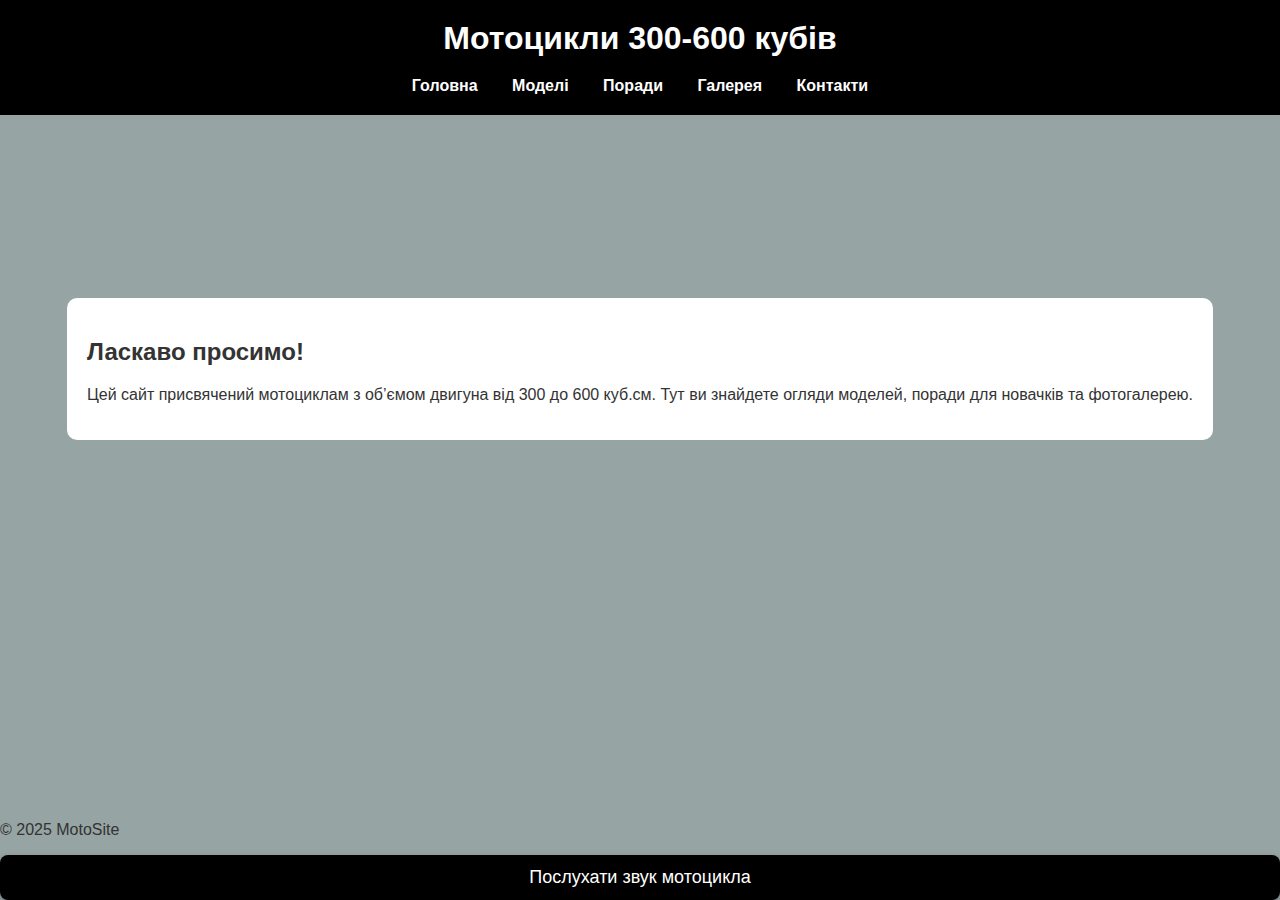
<file: index.html>
<!DOCTYPE html>
<html lang="uk">
<head>
    <meta charset="UTF-8">
    <title>Мотоцикли 300-600 кубів</title>
    <link rel="stylesheet" href="style.css">
</head>
<body>
    <header>
        <h1>Мотоцикли 300-600 кубів</h1>
        <nav>
            <a href="index.html">Головна</a>
            <a href="models.html">Моделі</a>
            <a href="tips.html">Поради</a>
            <a href="gallery.html">Галерея</a>
            <a href="contacts.html">Контакти</a>
        </nav>
    </header>

    <main>
        <h2>Ласкаво просимо!</h2>
        <p>Цей сайт присвячений мотоциклам з об’ємом двигуна від 300 до 600 куб.см. 
        Тут ви знайдете огляди моделей, поради для новачків та фотогалерею.</p>
    </main>

    <footer>
        <p>&copy; 2025 MotoSite</p>
    </footer>
    <button id="engineSoundBtn" class="engine-btn">Послухати звук мотоцикла</button>
    <script src="script.js"></script>
</body>
</html>
</file>
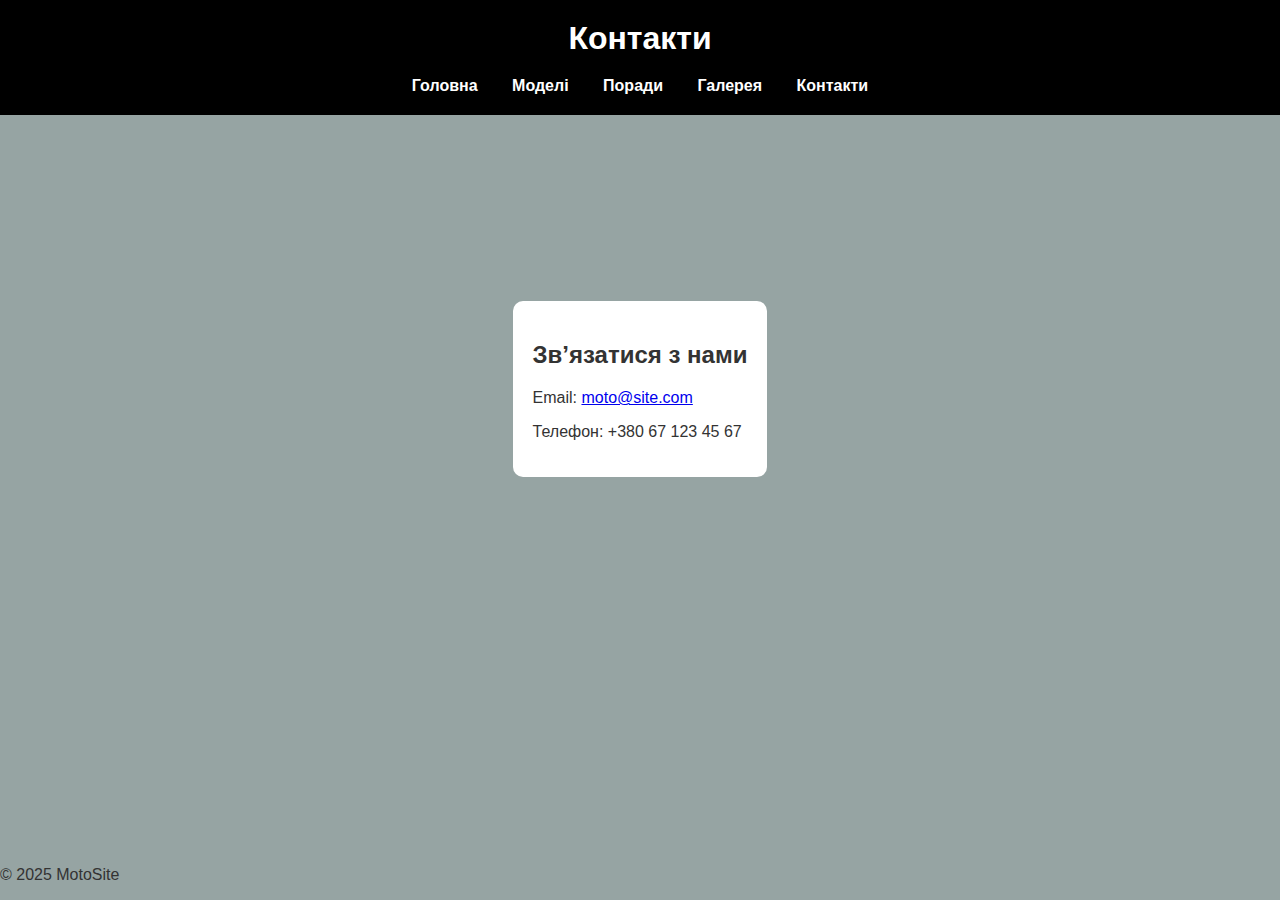
<file: contacts.html>
<!DOCTYPE html>
<html lang="uk">
<head>
    <meta charset="UTF-8">
    <title>Контакти</title>
    <link rel="stylesheet" href="style.css">
</head>
<body>
    <header>
        <h1>Контакти</h1>
        <nav>
            <a href="index.html">Головна</a>
            <a href="models.html">Моделі</a>
            <a href="tips.html">Поради</a>
            <a href="gallery.html">Галерея</a>
            <a href="contacts.html">Контакти</a>
        </nav>
    </header>

    <main>
        <h2>Зв’язатися з нами</h2>
        <p>Email: <a href="mailto:moto@site.com">moto@site.com</a></p>
        <p>Телефон: +380 67 123 45 67</p>
    </main>

    <footer>
        <p>&copy; 2025 MotoSite</p>
    </footer>

</body>
</html>
</file>
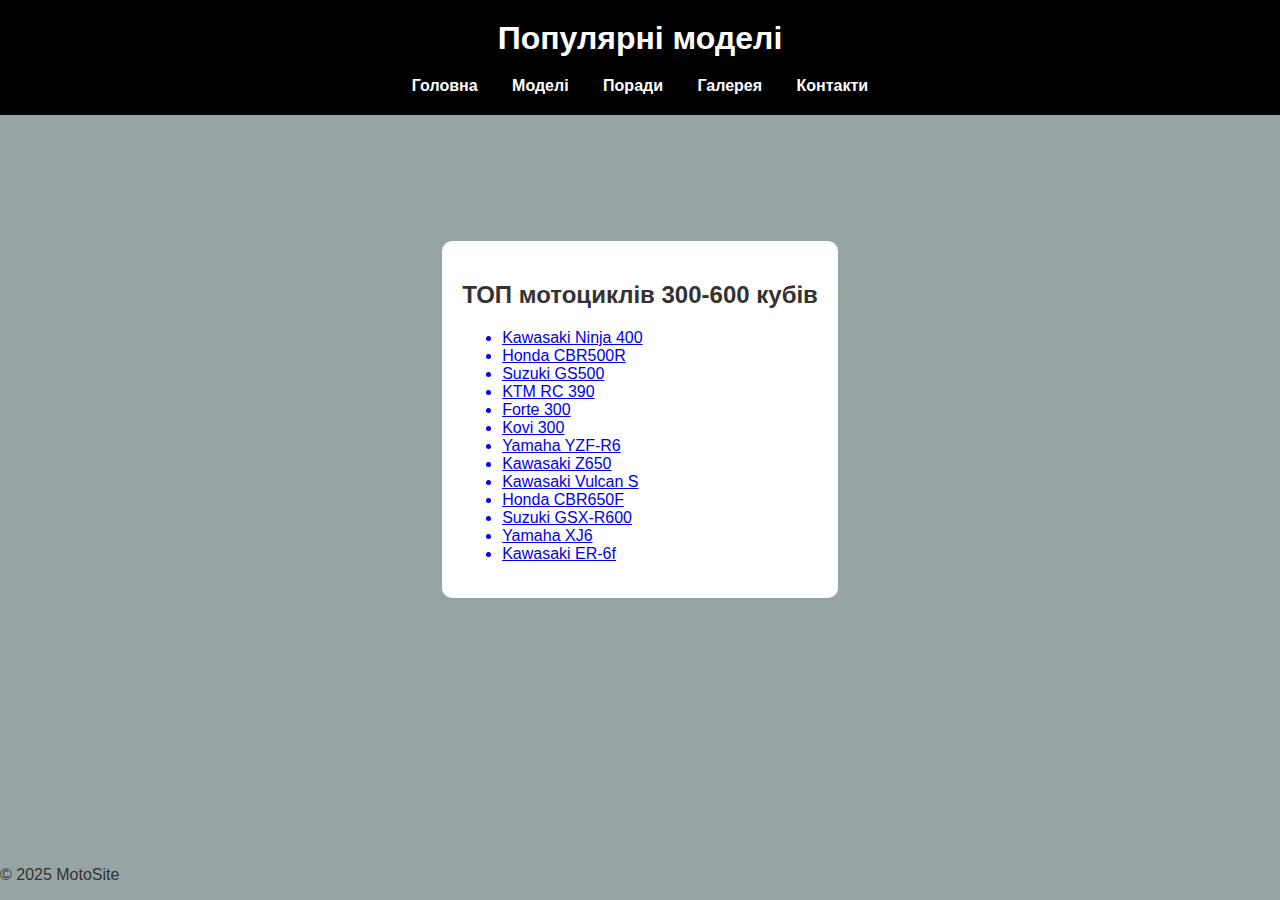
<file: models.html>
<!DOCTYPE html>
<html lang="uk">
<head>
    <meta charset="UTF-8">
    <title>Популярні моделі</title>
    <link rel="stylesheet" href="style.css">
</head>
<body>
    <header>
        <h1>Популярні моделі</h1>
        <nav>
            <a href="index.html">Головна</a>
            <a href="models.html">Моделі</a>
            <a href="tips.html">Поради</a>
            <a href="gallery.html">Галерея</a>
            <a href="contacts.html">Контакти</a>
        </nav>
    </header>

    <main>
        <h2>ТОП мотоциклів 300-600 кубів</h2>
        <ul>
            <a href="https://en.wikipedia.org/wiki/Kawasaki_Ninja_400"> <li>Kawasaki Ninja 400</li> </a>
            <a href="https://en.wikipedia.org/wiki/Honda_CBR_series"> <li>Honda CBR500R</li> </a>
            <a href="https://en.wikipedia.org/wiki/Suzuki_GS500"> <li>Suzuki GS500</li> </a>
            <a href="https://en.wikipedia.org/wiki/KTM_390_series"> <li>KTM RC 390</li> </a>
            <a href="https://motogo.com.ua/uk/motocikly/enduro-kross-forte-forte-300-kubov/?srsltid=AfmBOoqdX98RcOT80DnO23oPrLlEsWwJ4eCEN7IkaZS3HAjqSqH-ApV7"> <li>Forte 300</li> </a>
            <a href="https://www.kovi.kiev.ua/product/kovi-adt-300/"> <li>Kovi 300</li> </a>
            <a href="https://uk.wikipedia.org/wiki/Yamaha_YZF-R6"> <li>Yamaha YZF-R6</li> </a>
            <a href="https://en.wikipedia.org/wiki/Kawasaki_Z650_(2017)"> <li>Kawasaki Z650</li> </a>
            <a href="https://uk.wikipedia.org/wiki/Kawasaki_Vulcan"> <li>Kawasaki Vulcan S</li> </a>
            <a href="https://en.wikipedia.org/wiki/Honda_650cc_standard_and_sport_motorcycles"> <li>Honda CBR650F</li> </a>
            <a href="https://en.wikipedia.org/wiki/Suzuki_GSX-R600"> <li>Suzuki GSX-R600</li> </a>
            <a href="https://bikeswiki.ru/Yamaha_XJ6_Diversion"> <li>Yamaha XJ6</li> </a>
            <a href="https://motohook.ru/motowiki/kawasaki/kawasaki-er-6"> <li>Kawasaki ER-6f</li> </a>
        </ul>
    </main>

    <footer>
        <p>&copy; 2025 MotoSite</p>
    </footer>
</body>
</html>
</file>
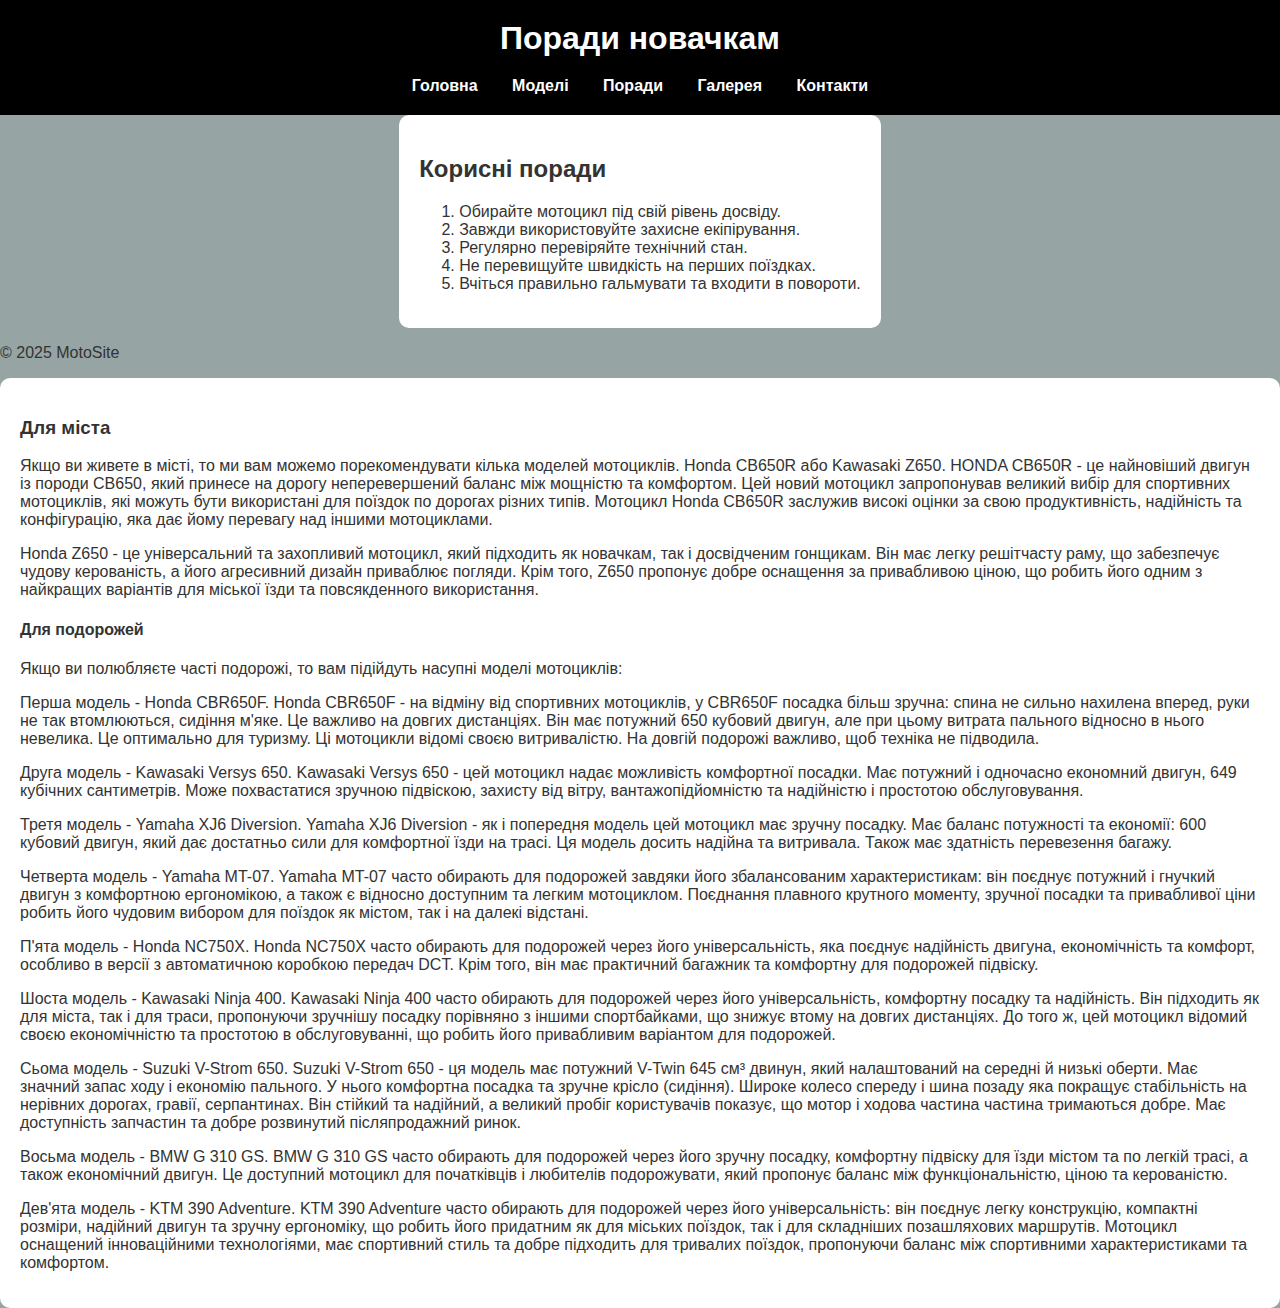
<file: tips.html>
<!DOCTYPE html>
<html lang="uk">
<head>
    <meta charset="UTF-8">
    <title>Поради новачкам</title>
    <link rel="stylesheet" href="style.css">
</head>
<body>
    <header>
        <h1>Поради новачкам</h1>
        <nav>
            <a href="index.html">Головна</a>
            <a href="models.html">Моделі</a>
            <a href="tips.html">Поради</a>
            <a href="gallery.html">Галерея</a>
            <a href="contacts.html">Контакти</a>
        </nav>
    </header>

    <main>
        <h2>Корисні поради</h2>
        <ol>
            <li>Обирайте мотоцикл під свій рівень досвіду.</li>
            <li>Завжди використовуйте захисне екіпірування.</li>
            <li>Регулярно перевіряйте технічний стан.</li>
            <li>Не перевищуйте швидкість на перших поїздках.</li>
            <li>Вчіться правильно гальмувати та входити в повороти.</li>
        </ol>
    </main>

    <footer>
        <p>&copy; 2025 MotoSite</p>
    </footer>
</body>
</html>
<head>
    <main>
    <h3>Для міста</h3>
<p>Якщо ви живете в місті, то ми вам можемо порекомендувати кілька моделей мотоциклів. Honda CB650R або Kawasaki Z650. HONDA CB650R - це найновіший двигун із породи СВ650, який принесе на дорогу неперевершений баланс між мощністю та комфортом.

Цей новий мотоцикл запропонував великий вибір для спортивних
 мотоциклів, які можуть бути використані для поїздок по дорогах різних типів.

Мотоцикл Honda CB650R заслужив високі оцінки за свою продуктивність, надійність та конфігурацію, яка дає йому перевагу над іншими мотоциклами. </p>

<p1>Honda Z650 - це універсальний та захопливий мотоцикл, який підходить як новачкам, так і досвідченим гонщикам.
Він має легку решітчасту раму, що забезпечує чудову керованість, а його агресивний дизайн приваблює погляди. Крім того, Z650 пропонує добре оснащення за привабливою ціною, що робить його одним з найкращих варіантів для міської їзди та повсякденного використання. </p1>

   <h4>Для подорожей</h4>
<p>Якщо ви полюбляєте часті подорожі, то вам підійдуть насупні моделі мотоциклів:</p>
<p>Перша модель - Honda CBR650F.
Honda CBR650F - на відміну від спортивних мотоциклів, у CBR650F посадка більш зручна: спина не сильно нахилена вперед, руки не так втомлюються, сидіння м'яке. Це важливо на довгих дистанціях. Він має потужний 650 кубовий двигун, але при цьому витрата пального відносно в нього невелика. Це оптимально для туризму. Ці мотоцикли відомі своєю витривалістю. На довгій подорожі важливо, щоб техніка не підводила.</p>

<p>Друга модель - Kawasaki Versys 650.
Kawasaki Versys 650 - цей мотоцикл надає можливість  комфортної посадки. Має потужний і одночасно економний двигун, 649 кубічних сантиметрів. Може похвастатися зручною підвіскою, захисту від вітру, вантажопідйомністю та надійністю і простотою обслуговування.</p>
<p>Третя модель - Yamaha XJ6 Diversion.
Yamaha XJ6 Diversion - як і попередня модель цей мотоцикл має зручну посадку. Має баланс потужності та економії: 600 кубовий двигун, який дає достатньо сили для комфортної їзди на трасі. Ця модель досить надійна та витривала. Також має здатність перевезення багажу.</p>
<p>Четверта модель - Yamaha MT-07.
Yamaha MT-07 часто обирають для подорожей завдяки його збалансованим характеристикам: він поєднує потужний і гнучкий двигун з комфортною ергономікою, а також є відносно доступним та легким мотоциклом. Поєднання плавного крутного моменту, зручної посадки та привабливої ціни робить його чудовим вибором для поїздок як містом, так і на далекі відстані.</p>
<p>П'ята модель - Honda NC750X.
Honda NC750X часто обирають для подорожей через його універсальність, яка поєднує надійність двигуна, економічність та комфорт, особливо в версії з автоматичною коробкою передач DCT. Крім того, він має практичний багажник та комфортну для подорожей підвіску.</p>
<p>Шоста модель - Kawasaki Ninja 400.
Kawasaki Ninja 400 часто обирають для подорожей через його універсальність, комфортну посадку та надійність. Він підходить як для міста, так і для траси, пропонуючи зручнішу посадку порівняно з іншими спортбайками, що знижує втому на довгих дистанціях. До того ж, цей мотоцикл відомий своєю економічністю та простотою в обслуговуванні, що робить його привабливим варіантом для подорожей.</p>
<p>Сьома модель - Suzuki V-Strom 650.
Suzuki V-Strom 650 - ця модель має потужний V-Twin 645 см³ двинун, який налаштований на середні й низькі оберти. Має значний запас ходу і економію пального. У нього комфортна посадка та зручне крісло (сидіння). Широке колесо спереду і шина позаду яка покращує стабільність на нерівних дорогах, гравії, серпантинах. Він стійкий та надійний, а великий пробіг користувачів показує, що мотор і ходова частина частина тримаються добре. Має доступність запчастин та добре розвинутий післяпродажний ринок.</p>
<p>Восьма модель - BMW G 310 GS.
BMW G 310 GS часто обирають для подорожей через його зручну посадку, комфортну підвіску для їзди містом та по легкій трасі, а також економічний двигун. Це доступний мотоцикл для початківців і любителів подорожувати, який пропонує баланс між функціональністю, ціною та керованістю.</p>
<p>Дев'ята модель - KTM 390 Adventure.
KTM 390 Adventure часто обирають для подорожей через його універсальність: він поєднує легку конструкцію, компактні розміри, надійний двигун та зручну ергономіку, що робить його придатним як для міських поїздок, так і для складніших позашляхових маршрутів. Мотоцикл оснащений інноваційними технологіями, має спортивний стиль та добре підходить для тривалих поїздок, пропонуючи баланс між спортивними характеристиками та комфортом.</p>
</file>
<file: style.css>
/* Загальні стилі */
body {
    font-family: Arial, sans-serif;
    margin: 0;
    padding: 0;
    background: #96a4a3;
    color: #333;
}

/* Шапка */
header {
    background: #000000;
    color: white;
    padding: 20px;
    text-align: center;
}

header h1 {
    margin: 0;
}

/* Меню навігації */
nav {
    margin-top: 20px;
}

nav a {
    color: white;
    text-decoration: none;
    margin: 0 15px;
    font-weight: bold;
    transition: color 0.3s;
}

nav a:hover {
    color: #ff6600;
}

/* Основний контент */
main {
    padding: 20px;
    max-width: fit-content;
    margin: auto;
    background: rgb(255, 255, 255);
    border-radius: 10px;
   #box-shadow: 0 0 10px rgba(0,0,0,0.1);
}

/* Списки */
ul, ol {
    margin: 15px 0;
    padding-left: 40px;
}

/* Галерея */
img {
    margin: 10px;
    border-radius: 8px;
    transition: transform 0.3s;
}

img:hover {
    transform: scale(1.05);
}

/* Футер */
body {
  min-height: 100vh;
  display: flex;
  flex-direction: column;
}

footer {
  margin-top: auto;
}
/* Кнопка */
#theme-toggle {
    cursor: pointer;
    padding: 8px 15px;
    border: none;
    border-radius: 8px;
    background-color: #222;
    color: white;
    font-size: 16px;
    transition: 0.3s;
}

#theme-toggle:hover {
    background-color: #444;
}

/* Темна тема */
.dark {
    background-color: #121212;
    color: #9f0b0b;
}

.dark header,
.dark footer {
    background-color: #1f1f1f;
}
.engine-btn {
    background: #000000;
    color: white;
    padding: 12px 25px;
    border: none;
    border-radius: 8px;
    font-size: 18px;
    cursor: pointer;
    transition: 0.3s;
    box-shadow: 0 4px 10px rgba(0,0,0,0.3);
}

.engine-btn:hover {
    background: #000000;
}

.shake {
    animation: shake 0.4s ease;
}

@keyframes shake {
    0% { transform: translateX(0px); }
    20% { transform: translateX(-3px); }
    40% { transform: translateX(3px); }
    60% { transform: translateX(-3px); }
    80% { transform: translateX(3px); }
    100% { transform: translateX(0px); }
}
</file>
